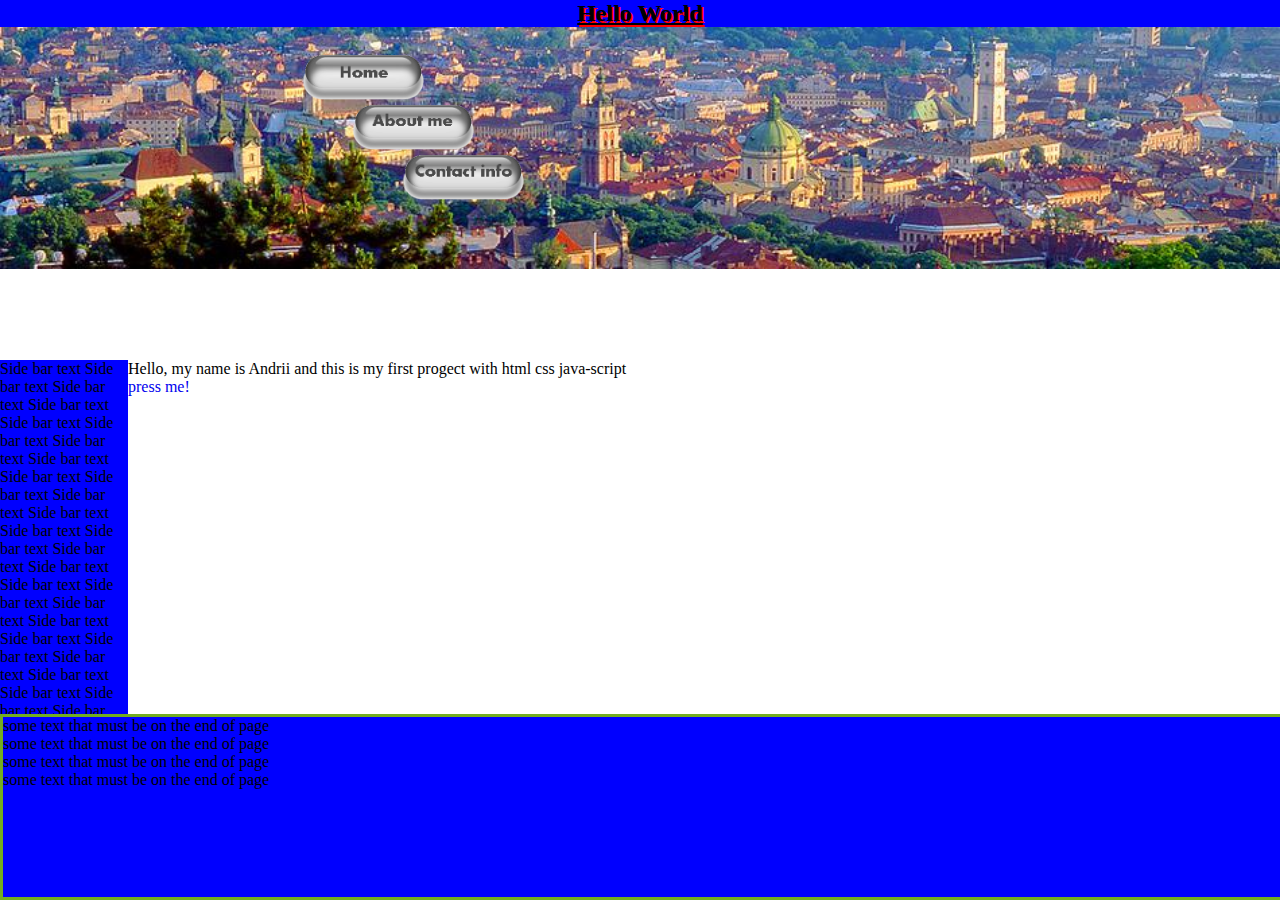
<file: index.html>
<!DOCTYPE html>
<html>

	<head>
		<meta charset="utf-8">
		<title>Welcome</title>
		<link href="style.css"rel="stylesheet"type="text/css"/>
		<link rel="shortcut icon" href="texture/favicon.ico" type="image/x-icon">
		<link rel="icon" href="texture/favicon.ico" type="image/x-icon">
	</head>
	
	<body>
		<header>
			<h2>Hello world</h2> 
				<nav>
					<a href="index.html">
					<img class=buttonhome src="texture/home.png" alt="button home">
					</a>
					<a href="aboutme.html">
					<img class=buttonaboutme src="texture/aboutme.png" alt="button about me">
					</a>
					<a href="contactinfo.html">
					<img class=buttoncontact src="texture/contactinfo.png" alt="button contact">
					</a><br>
				</nav>
		</header>
		
		<aside>
			<p>Side bar text Side bar text Side bar text Side bar text Side bar text Side bar text Side bar text Side bar text Side bar text Side bar text Side bar text Side bar text Side bar text Side bar text Side bar text Side bar text Side bar text Side bar text Side bar text Side bar text Side bar text Side bar text Side bar text Side bar text Side bar text Side bar text Side bar text Side bar text Side bar text Side bar text Side bar text Side bar text Side bar text Side bar text Side bar text Side bar text Side bar text Side bar text Side bar text Side bar text Side bar text Side bar text </p>
		</aside>
		
		<article>
			<p>
				Hello, my name is Andrii and this is my first progect with html css java-script
				
				
			</p>
		</article>
		
		<a href="https://www.google.com.ua">press me!</a><br>
		
		<footer>
			<p>
				some text that must be on the end of page<br>
				some text that must be on the end of page<br>
				some text that must be on the end of page<br>
				some text that must be on the end of page<br>
			</p>
		</footer
	</body>
</html>
</file>
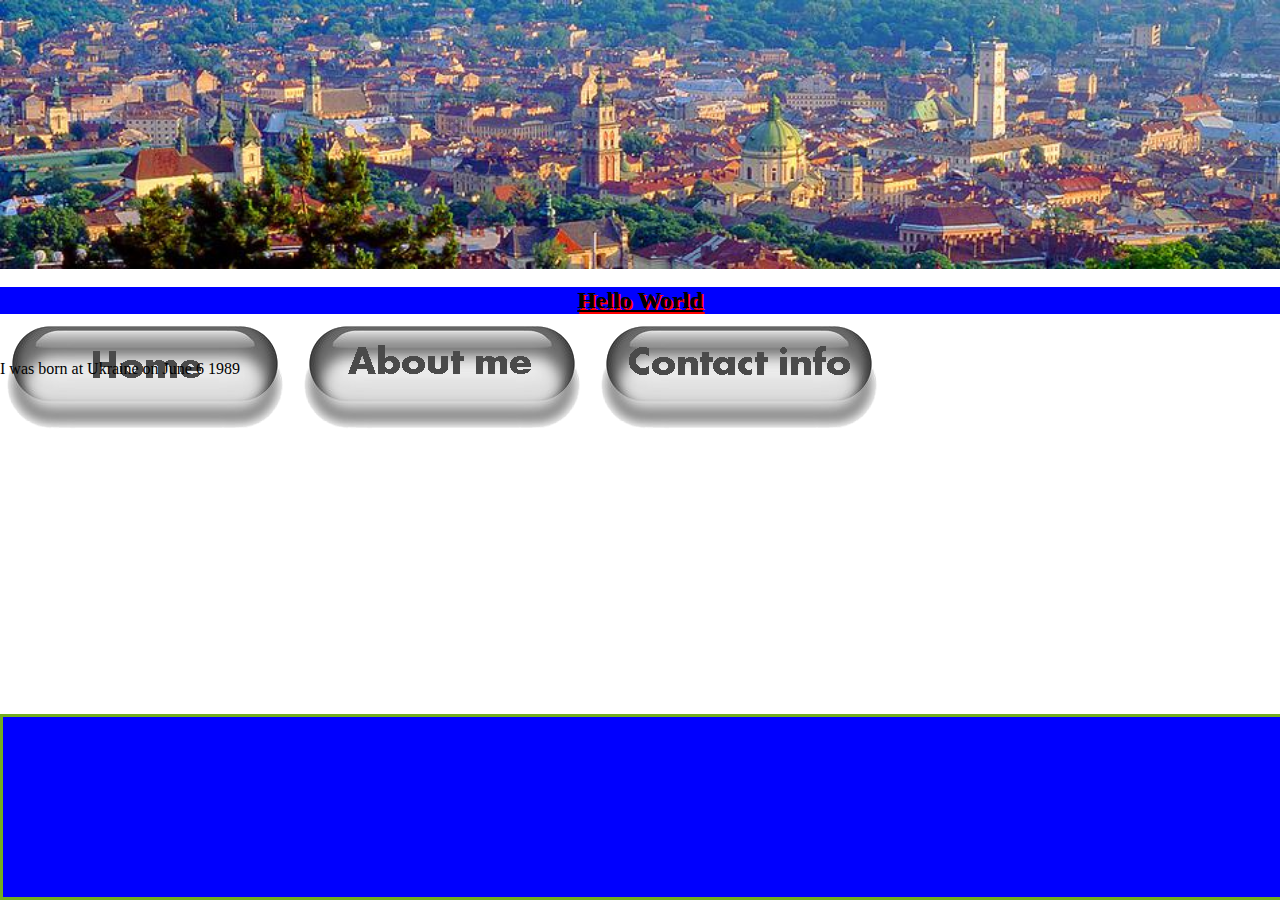
<file: aboutme.html>
<!DOCTYPE html>
<html>

	<head>
		<meta charset="utf-8">
		<title>About me</title>
		<link href="style.css"rel="stylesheet"type="text/css"/>
		<link rel="shortcut icon" href="texture/favicon.ico" type="image/x-icon">
		<link rel="icon" href="texture/favicon.ico" type="image/x-icon">
	</head>
	
	<body>
		<header>
			<center><img src="texture/111.jpg" align="middle" width="100%" 
			alt="panoram of lviv"/></center><br>
			<h2>Hello world</h2> 
				<nav>
					<a href="index.html">
					<img src="texture/home.png" alt="button home">
					</a>
					<a href="aboutme.html">
					<img src="texture/aboutme.png" alt="button about me">
					</a>
					<a href="contactinfo.html">
					<img src="texture/contactinfo.png" alt="button contact">
					</a><br>
				</nav>
		</header>
		
		<article>
			<p>
				I was born at Ukraine on June 6 1989 
			</p>	
		</article>
		
		<footer>
		
		</footer>
		
		
	</body>
</html>
</file>
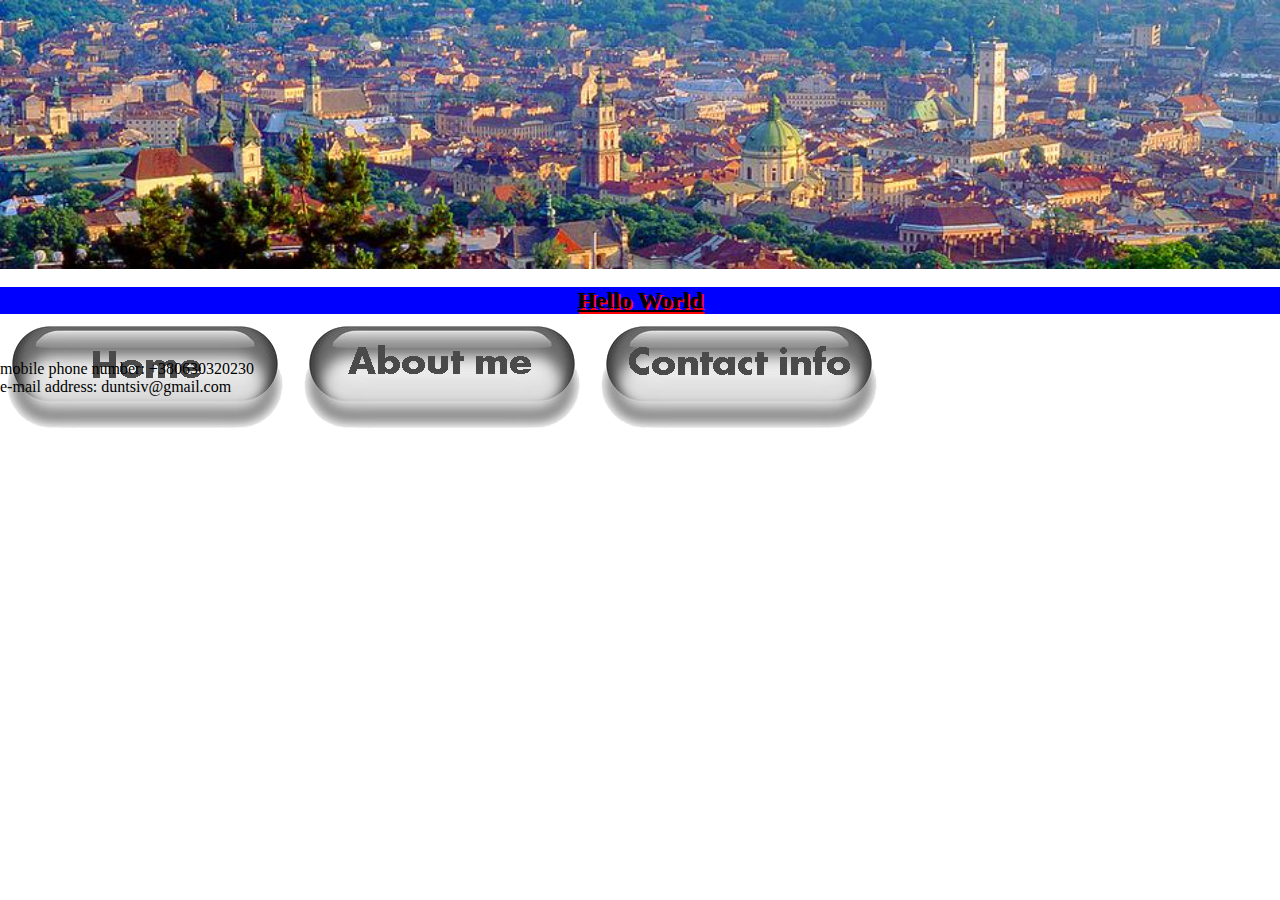
<file: contactinfo.html>
<!DOCTYPE html>
<html>

	<head>
		<meta charset="utf-8">
		<title>Contact info</title>
		<link href="style.css"rel="stylesheet"type="text/css"/>
		<link rel="shortcut icon" href="texture/favicon.ico" type="image/x-icon">
		<link rel="icon" href="texture/favicon.ico" type="image/x-icon">
	</head>
	
	<body>
		<header>
			<center><img src="texture/111.jpg" align="middle" width="100%" 
			alt="panoram of lviv"/></center><br>
				<h2>Hello world</h2> 
				<nav>
					<a href="index.html">
					<img src="texture/home.png" alt="button home">
					</a>
					<a href="aboutme.html">
					<img src="texture/aboutme.png" alt="button about me">
					</a>
					<a href="contactinfo.html">
					<img src="texture/contactinfo.png" alt="button contact">
					</a><br>
				</nav>
		</header>
		
		<article>
			<p>mobile phone number: +380630320230<br>
			e-mail address: duntsiv@gmail.com</p>
		</article>
		
		
	</body>
</html>
</file>
<file: style.css>
*{
	margin: 0;
	padding: 0;
}

a{
	text-decoration: none;
}

html,body
{
	width:100%;
	height:100%;
}

header
{
	background-image: url("texture/111.jpg");
	background-repeat: no-repeat;
    background-size: 100%;
	height: 40%;
    position: float;
}

.buttonhome
{
	position: absolute;
    left: 300px;
    top: 50px;
    z-index: 1;
	width: 10%;
}

.buttonaboutme
{
	position: absolute;
    left: 350px;
    top: 100px;
    z-index: 1;
	width: 10%;
}

.buttoncontact
{
	position: absolute;
    left: 400px;
    top: 150px;
    z-index: 1;
	width: 10%;
}

h2
{
	text-shadow: 2px 2px #FF0000;
	background: blue;
	text-align: center;
	text-decoration: underline;
	text-transform: capitalize;

}

aside
{
	background-color: blue;
	float:left;
	height:40%;
	width:10%;
	overflow-y:scroll;
	
}

footer
{
	background-color: blue;
	position: absolute;
	bottom: 0%;
    width: 100%;
    height: 20%;
    border: 3px solid #73AD21;
    -webkit-animation: mymove 11s infinite; /* Chrome, Safari, Opera */
    animation: mymove 11s infinite;
}

/* Chrome, Safari, Opera */
@-webkit-keyframes mymove {
    50% {background-color: gold;}
}

/* Standard syntax */
@keyframes mymove {
    50% {background-color: gold;}
}
}
</file>
